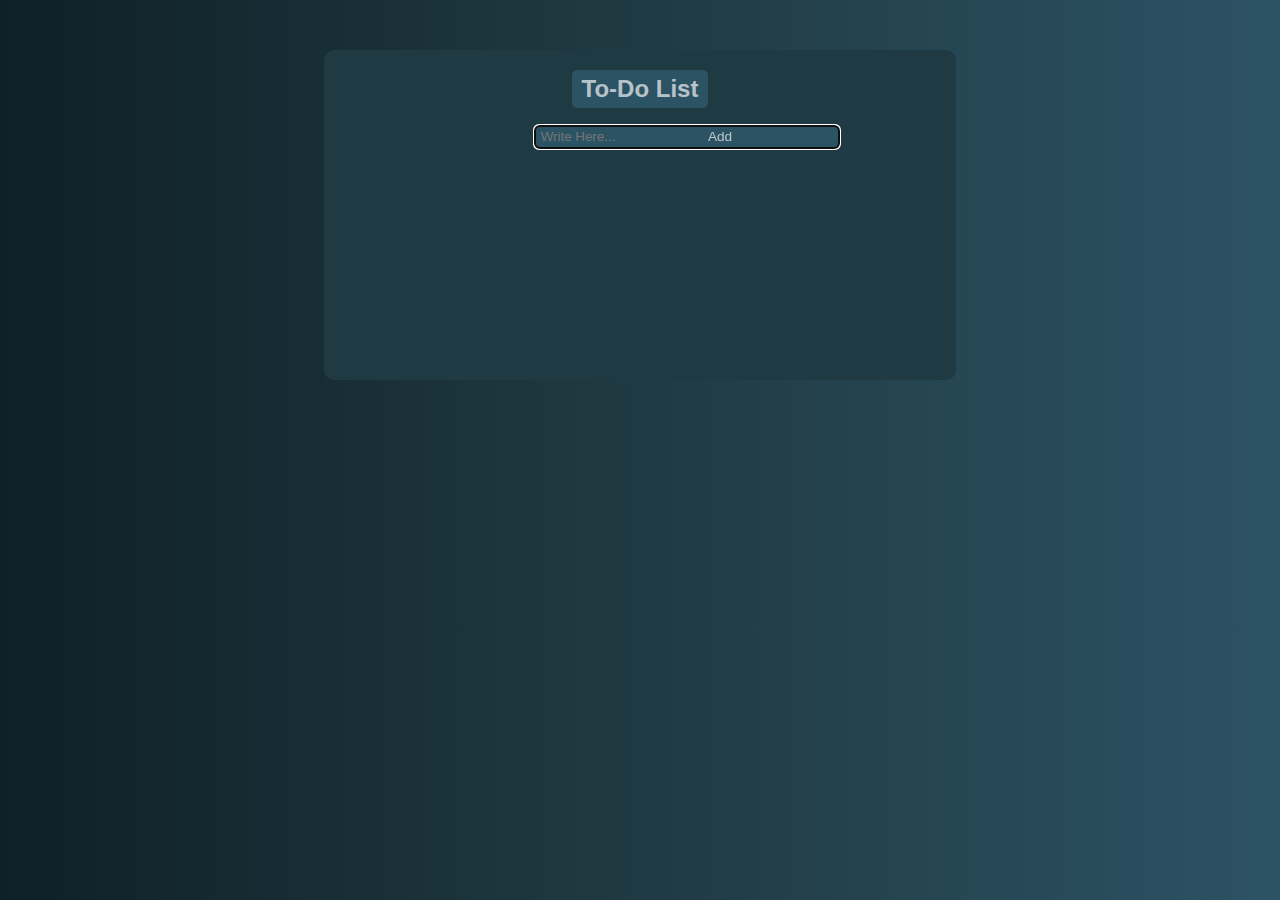
<file: index.html>
<!DOCTYPE html>
<html>
    <head>
        
 
     <!-- Google Tag Manager -->
<script>(function(w,d,s,l,i){w[l]=w[l]||[];w[l].push({'gtm.start':
    new Date().getTime(),event:'gtm.js'});var f=d.getElementsByTagName(s)[0],
    j=d.createElement(s),dl=l!='dataLayer'?'&l='+l:'';j.async=true;j.src=
    'https://www.googletagmanager.com/gtm.js?id='+i+dl;f.parentNode.insertBefore(j,f);
    })(window,document,'script','dataLayer','GTM-KWHDTSWF');</script>
    <!-- End Google Tag Manager -->
        <title>To-Do</title>
        <link rel="stylesheet" href="ToDo2.css">
       
       
      
    </head>
    <body>
<!-- Google Tag Manager (noscript) -->
<noscript><iframe src="https://www.googletagmanager.com/ns.html?id=GTM-KWHDTSWF"
    height="0" width="0" style="display:none;visibility:hidden"></iframe></noscript>
    <!-- End Google Tag Manager (noscript.) -->
        <div class="container"> 
            <div class="background">
            <div class="main">

            <H2>To-Do List</H2>
            </div>
            <div class="text">
            <input type="text" id="textfield" placeholder=" Write Here..." autofocus><input type="button" id="btn" value="Add" ><br>
            
            </div>
            </div>
        <div id=list>
            <div id="contents">
               

               </div>
            </div>
               
            </div>
        </div>
      
        <div id="ytvideo">
            <iframe  id="ytvideo2" width="400" height="225" src="" title="YouTube video player" frameborder="0" allow="accelerometer; autoplay; clipboard-write; encrypted-media; gyroscope; picture-in-picture; web-share" allowfullscreen></iframe>
        </div>
        <div class="vimeovideo">
            <iframe id="vimeo2" src="" width="400" height="225" frameborder="0" allow="autoplay; fullscreen; picture-in-picture" allowfullscreen></iframe>
<p><a href="https://vimeo.com/813227141">On the Edge</a> from <a href="https://vimeo.com/matteosanders">Matteo Sanders</a> on <a href="https://vimeo.com">Vimeo</a>.</p>
        </div>

        <script defer src="ToDo2.js"></script>
    
    </body>
</html>
</file>
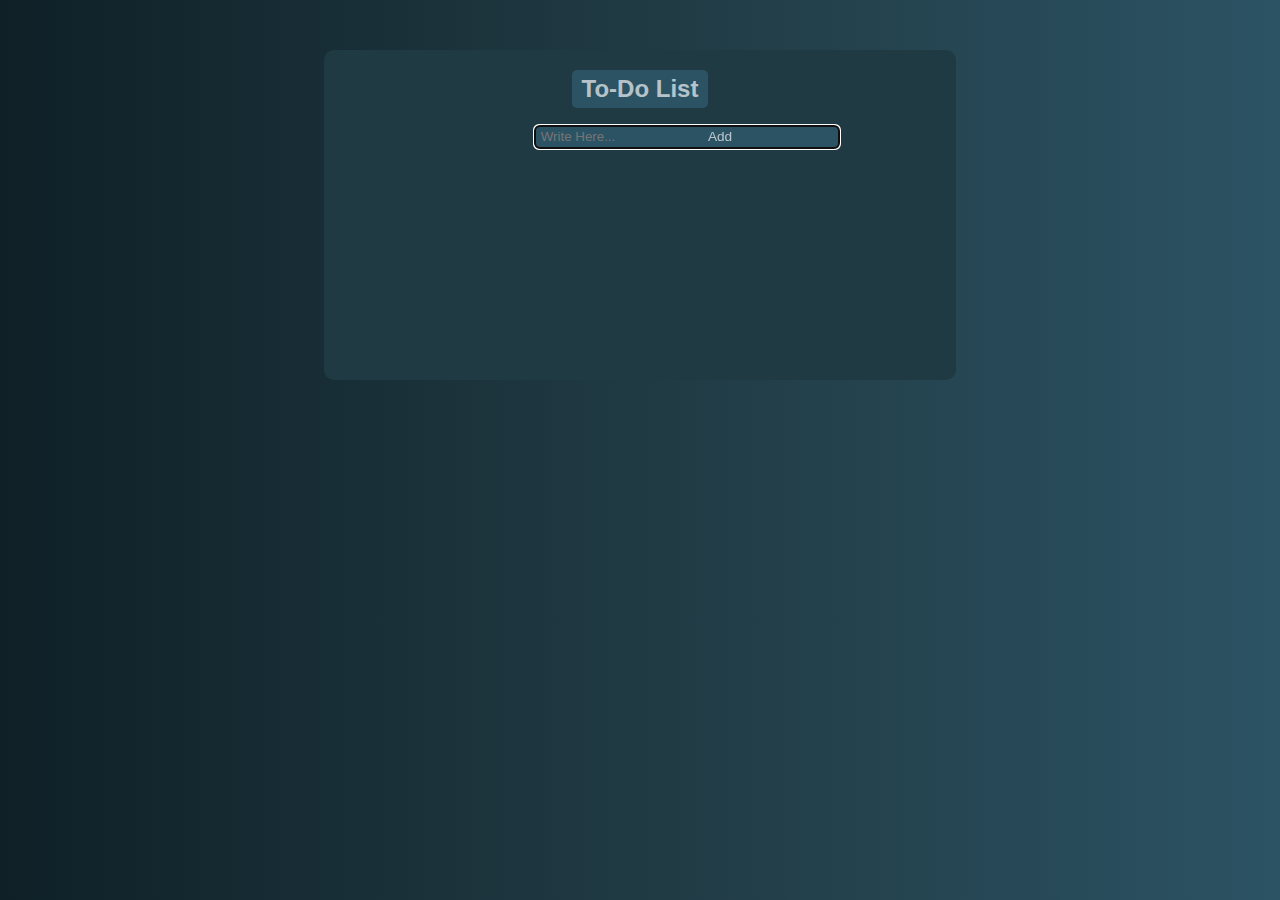
<file: ToDo.html>
<!DOCTYPE html>
<html>
    <head>
        <title>To-Do List</title>
        <link rel="stylesheet" href="ToDo2.css">
        
    </head>
    <body>
        
        <div class="container"> 
            <div class="background">
            <div class="main">

            <H2>To-Do List</H2>
            </div>
            <div class="text">
            <input type="text" id="textfield" placeholder=" Write Here..." autofocus><input type="button" id="btn" value="Add" ><br>
            
            </div>
            </div>
        <div id=list>
            <div id="contents">
               

               </div>
            </div>
               
            </div>
        </div>
      
        <div class="ytvideo">
            <iframe width="400px"
            height="225px" src="https://www.youtube.com/embed/gCuoVMmes4c" title="YouTube video player" frameborder="0" allow="accelerometer; autoplay; clipboard-write; encrypted-media; gyroscope; picture-in-picture; web-share" allowfullscreen></iframe>
        </div>
        <div class="vimeovideo">
            <iframe src="https://player.vimeo.com/video/813227141?h=077b905b65" width="400" height="225" frameborder="0" allow="autoplay; fullscreen; picture-in-picture" allowfullscreen></iframe>
<p><a href="https://vimeo.com/813227141">On the Edge</a> from <a href="https://vimeo.com/matteosanders">Matteo Sanders</a> on <a href="https://vimeo.com">Vimeo</a>.</p>
        </div>

        <script defer src="ToDo2.js"></script>
    </body>
</html>
</file>
<file: ToDo2.css>
body{
    background:linear-gradient(to right,#0f2027,#203a43,#2c5364);
    font-family: sans-serif;

}
h2{
    color:rgba(255, 255, 255, 0.667);
    background-color: #2c5364;
    padding:5px 10px 5px 10px;
    border-radius:5px;
}
h2:hover{
    cursor:none;
}
.container{
    margin-top:50px;
    width:50%;
    height:auto;
    min-height:300px;
    padding-bottom:30px;
    background-color: #203a43;
    margin-left:25%;
    border-radius: 10px;
   
    

}

   .main {
        display: flex;
        align-items: center;
        justify-content: center;
       
        

      }
.text{
        display: flex;
        align-items: center;
        justify-content: center;


        
}
.background{
    background-color:#203a43;
    width:50%;
    margin-left:25%;
   
   
    
}
#contents{
    display: flex;
    flex-direction: column;
    align-items: center;
    justify-content: center;
    text-indent: inherit;
}
#p{
   color:rgba(255, 255, 255, 0.667);
    text-align:justify;
    background-color: #2c5364;
    width:300px;
    padding-left:10px;
    border-radius: 5px;
    margin-top: 30px;
    margin-block-end: -30px;
    padding-right:7px;
    margin-right: 67px;
    margin-block-end:2px;
    padding-top:5px;
    padding-bottom:5px;
    height:fit-content;
    margin-bottom:-29px;
    position:relative;
    left:-18px;
}
    

.donebtn{
    margin-left:44%;
    background-color: white;
    color:black;
    border-radius: 2px;
    border:none;   
    position:relative;
    
    top:5px;
    left:-20.5px;

}
  
.donebtn:hover{
    background-color:black;
    color:white;
}

#textfield{
    background-color: #2c5364;
    border-style:none;
    border-color:#2c5364;
    border-radius:5px;
    color:rgba(255, 255, 255, 0.667);
    width:300px;
    height:20px;
    position:absolute;
    left:535px;

    

}
#textfield:hover{
    border-style:solid;
    border-width: 0.5px;
    border-color: rgba(1, 1, 91, 0.762);
    
}

#btn{
    margin-left:5px;
    font-size:85%;
    background-color:#2c5364;
    border-style:none;
    border-radius:5px;
    color:rgba(255, 255, 255, 0.667);
    padding-right:-1px;
    width:70px;
    position:absolute;
    right:525px;
}
#btn:hover{
    cursor:pointer;
    border-style:solid;
    border-width: 0.5px;
    border-color:rgba(1, 1, 91, 0.762);
}
.deletebtn{
    
    margin-left:66%;
    background-color:  rgb(249, 54, 54);
    color:white;
    border-radius: 2px;
    border:none;   
    position: relative;
    
    top:-12.5px;
    left:-40px;
    
}
.deletebtn:hover{
    background-color: white;
    color:rgb(249, 54, 54);}

#check{
    color:rgba(0, 141, 0, 0.827);
    position:relative;
    left:-33px;
    top:-15px;
    height:0px;
    width:25px;
    background-color:rgba(255, 0, 0, 0.112);
    
}
#ytvideo{
    margin-left:310px;
    margin-top:9px;

}
.vimeovideo{
    margin-left:714px;
    margin-top:-228px;
    color:white;

}
.vimeovideo p{
    display:none;

}
.cky-banner-element{
    color:white;
    font-size: 60%;
    position:relative;

   
}
.cky-banner-element:hover{
    cursor: pointer;
    color: rgba(0, 152, 158, 0.655)
}
/* .revisit-button{
   
margin-left:1330px;
margin-top:100px;
background-color: #203a43;
display:flex;
text-align: center;
Padding-left:12px;
padding-top:10px;
padding-bottom:10px;
border-radius: 100px;
} */
</file>
